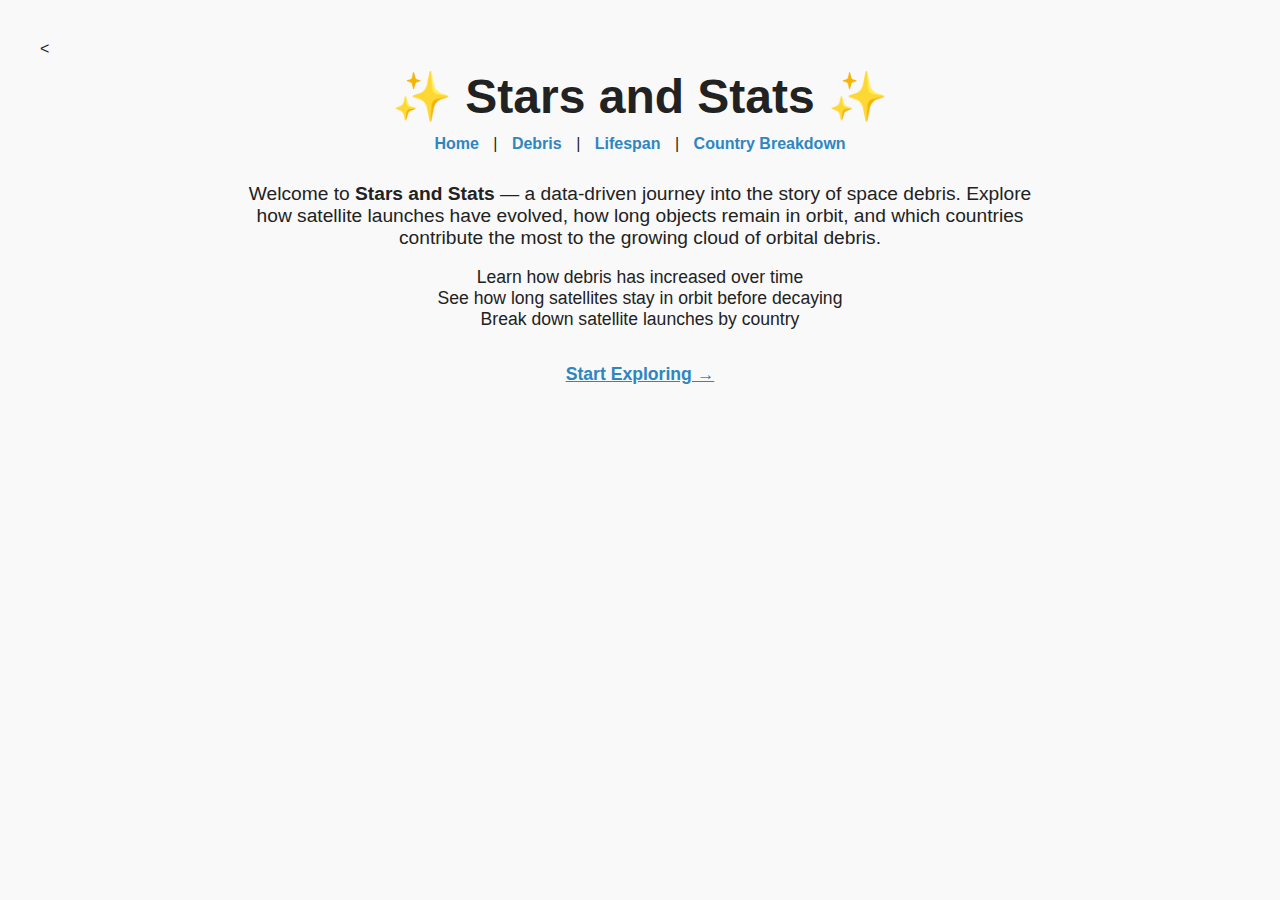
<file: index.html>
<<!DOCTYPE html>
<html lang="en">
<head>
  <meta charset="UTF-8">
  <title>Stars and Stats | Home</title>
  <link rel="stylesheet" href="style.css">

</head>
<body>
  <h1 class="site-title" style="margin-top: 10px;">✨ Stars and Stats ✨</h1>

  <nav>
    <a href="index.html">Home</a> |
    <a href="debris.html">Debris</a> |
    <a href="lifespan.html">Lifespan</a> |
    <a href="country.html">Country Breakdown</a>
  </nav>

  <div class="chart-container">
    <p style="max-width: 800px; margin: auto; font-size: 1.2em; text-align: center;">
      Welcome to <strong>Stars and Stats</strong> — a data-driven journey into the story of space debris. 
      Explore how satellite launches have evolved, how long objects remain in orbit, and which countries contribute the most to the growing cloud of orbital debris.
    </p>
    <br>
    <ul style="max-width: 800px; margin: auto; font-size: 1.1em; list-style-type: none; padding-left: 0;">
      <li>Learn how debris has increased over time</li>
      <li>See how long satellites stay in orbit before decaying</li>
      <li>Break down satellite launches by country</li>
    </ul>
    <br>
    <p style="text-align: center;">
      <a href="debris.html" style="font-size: 1.1em; font-weight: bold; color: #2e86c1;">Start Exploring →</a>
    </p>
  </div>
</body>
</html>

<!-- lifespan.html -->
<!DOCTYPE html>
<html lang="en">
<head>
  <meta charset="UTF-8">
  <title>Lifespan 
  <link rel="stylesheet" href="static/style.css">
</head>
<body>
  <h1 class="site-title">✨ Stars and Stats ✨</h1>
  <nav>
    <a href="index.html">Home</a> |
    <a href="debris.html">Debris</a> |
    <a href="lifespan.html">Lifespan</a> |
    <a href="country.html">Country Breakdown</a>
  </nav>
  <h2>⏱️ Average Satellite Lifespan (Gauge Chart)</h2>
  <div class="chart-container">
    <img src="static/images/satellite_lifespan_gauge.png" alt="Gauge Chart" width="500">
  </div>
</body>
</html>

<!-- country.html -->
<!DOCTYPE html>
<html lang="en">
<head>
  <meta charset="UTF-8">
  <title>Country Breakdown 
  <link rel="stylesheet" href="static/style.css">
</head>
<body>
  <h1 class="site-title">✨ Stars and Stats ✨</h1>
  <nav>
    <a href="index.html">Home</a> |
    <a href="debris.html">Debris</a> |
    <a href="lifespan.html">Lifespan</a> |
    <a href="country.html">Country Breakdown</a>
  </nav>
  <h2>🌍 Country Breakdown (Top 10 Donut Chart)</h2>
  <div class="chart-container">
    <img src="static/images/country_donut.png" alt="Country Donut Chart" width="500">
  </div>
</body>
</html>
</file>
<file: style.css>
body {
    font-family: 'Segoe UI', sans-serif;
    background-color: #f9f9f9;
    margin: 40px;
    color: #222;
  }
  
  h1.site-title {
    text-align: center;
    font-size: 3em;
    margin-bottom: 10px;
  }
  
  nav {
    text-align: center;
    margin-bottom: 30px;
  }
  
  nav a {
    color: #2e86c1;
    text-decoration: none;
    font-weight: bold;
    margin: 0 10px;
  }
  
  nav a:hover {
    text-decoration: underline;
  }
  
  h2 {
    text-align: center;
  }
  
  .chart-container {
    text-align: center;
  }
</file>
